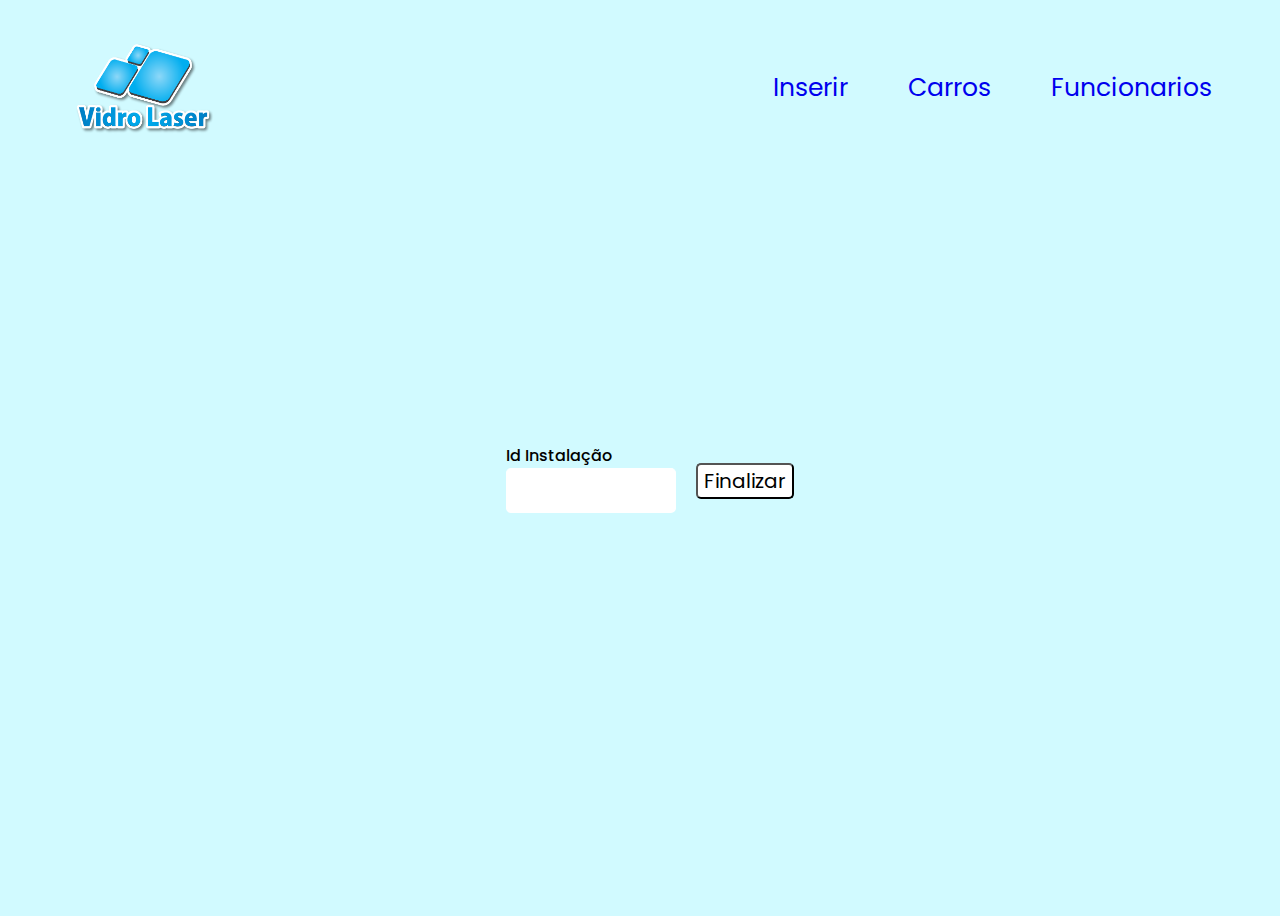
<file: layout.html>
<!DOCTYPE html>
<html lang="en">
<head>
    

    <meta charset="UTF-8">
    <meta http-equiv="X-UA-Compatible" content="IE=edge">
    <meta name="viewport" content="width=device-width, initial-scale=1.0">
    <link rel="stylesheet" href="styles/style.css ">
    <script src="script/main.js"></script>
    <script src="script/index.js"></script>
    <link rel="shortcut icon" href="icon/favicon.ico" type="image/x-icon">
    
    <link rel="apple-touch-icon" sizes="57x57" href="icon/apple-icon-57x57.png">
    <link rel="apple-touch-icon" sizes="60x60" href="icon/apple-icon-60x60.png">
    <link rel="apple-touch-icon" sizes="72x72" href="icon/apple-icon-72x72.png">
    <link rel="apple-touch-icon" sizes="76x76" href="icon/apple-icon-76x76.png">
    <link rel="apple-touch-icon" sizes="114x114" href="icon/apple-icon-114x114.png">
    <link rel="apple-touch-icon" sizes="120x120" href="icon/apple-icon-120x120.png">
    <link rel="apple-touch-icon" sizes="144x144" href="icon/apple-icon-144x144.png">
    <link rel="apple-touch-icon" sizes="152x152" href="icon/apple-icon-152x152.png">
    <link rel="apple-touch-icon" sizes="180x180" href="icon/apple-icon-180x180.png">
    <link rel="icon" type="image/png" sizes="192x192"  href="icon/android-icon-192x192.png">
    <link rel="icon" type="image/png" sizes="32x32" href="icon/favicon-32x32.png">
    <link rel="icon" type="image/png" sizes="96x96" href="icon/favicon-96x96.png">
    <link rel="icon" type="image/png" sizes="16x16" href="icon/favicon-16x16.png">
    <!-- <link rel="manifest" href="icon/manifest.json">-->
    <meta name="msapplication-TileColor" content="#ffffff">
    <meta name="msapplication-TileImage" content="/ms-icon-144x144.png">
    <meta name="theme-color" content="#ffffff">
    <title>Index</title>
   
</head> 
<body>
    <header>
        <div class="header-row row">
            <img src="images/avatar-marcadagua.png" >

            <nav>
                <ul><li><a href="index.html" >Inserir</a></li></ul>
                <ul><li><a href="#" >Carros</a></li></ul>
                <ul><li><a href="funcionarios.html" >Funcionarios</a></li></ul>
            </nav>
        </div>

    </header>
    <section>
    
    <div id="container-obras" class="obras-todo">

        <template id="obra-template">
            <div class="obra">
                <p>Nome: <span></span></p>
                <p>Carro: <span></span></p>
                <p>Pedido: <span></span></p>
                <p>Saida: <span></span></p>
                <p>ID: <span></span></p>
               
                <hr>
            </div>
            
                
        
            
        
        </template>
        
    </div>
</section>
<section>

    <div class="formulario">
        
        <form onsubmit="finalizarObra()" method="post">
        <div class="input-box">
            <label for="instalacao">Id Instalação</label>
            <input type="number" id="idInstalacao" />
        </div>
        <div>
        <button type="submit">Finalizar</button>
       
        </div>
        
        </form>

    </div>
</section>

    

    
    


    
    
    
</body>
</html>
</file>
<file: styles/style.css>
@import url('https://fonts.googleapis.com/css2?family=Poppins:wght@200;300;400;500;600;700&display=swap');
*{
  
  box-sizing: border-box;
  font-family: 'Poppins',sans-serif;
  justify-content: center;
    align-items: center;
}

/* make sure to set some focus styles for accessibility */
:focus {
    outline: 0;
}



ol, ul {
	list-style: none;
}


body{
    max-width: 100%;
    background-color: #D1FAFF;
    height: 100vh;
    right: 1000px;
    align-items: center;
    justify-content: center;
  
}
header{
    
    padding: 30px;
}

.header-row{
    display: flex;
    align-items: center;
}
.header-row  img{

    width: 150px;
    height: 100px;

}
.row{
    width: 1280px;
    max-width: 100%;
    margin: 0 auto;
    padding: 0 30px;
    justify-content: space-between;
    font-size: 25px;
    font-family: 'Segoe UI', Tahoma, Geneva, Verdana, sans-serif;
    
}

/*---------Inserir Carros Funcionarios --------------*/
nav{

    display: flex;
    justify-content: center;
    gap: 20px;
}

.formulario{
       
        height: 60vh;
        background: #D1FAFF;
        display: flex;
        justify-content: center;
        max-width: 500px;
        margin-left: 35%;
        margin-right: 35%;
        margin-top: 25px;
        
    }



.formulario form {
    display: flex;
    flex-wrap: wrap;
    max-width: 100%;
    right: 1000px;

}

.formulario .input-box{
    
    width: calc(100% / 2 - 0px);
    right: 1000px;
}

.formulario .input-box {
    display: block;
    font-weight: 500;
    margin-bottom: 5px;
    right: 1000px;
    
}

.formulario .input-box input{
    height: 45px;
    width: 100%;
    outline: none;
    border-radius: 5px;
    border: 1px solid rgb(255, 255, 255);
    padding-left: 15px;
    font-size: 16px;
    border-bottom-width: 2px;
    transition: all 0.3s ease;
 
}

form div {
    margin-top: 15px;
    padding-left: 20px;
    padding-top: 20px;
  

    
}

ul li a {
    text-decoration: none;
}

ul li a:active{
    color: black;
}

button{
   border-radius: 5px;
   font-size: 20px;
    outline: none;
    cursor: pointer;
    color:black;
    background: #ffffff;
   
}

button:hover{
background:#D1FAFF;
}

/*-----  Aqui começa o css da tela dos carros -----*/
.formularioCarros{
       
    height: 60vh;
    background: #D1FAFF;
    display: flex;
    justify-content: center;
    max-width: 500px;
    margin-left: 35%;
    margin-right: 35%;
    margin-top: 25px;
}



.formularioCarros form {
display: flex;
max-width: 100%;
right: 1000px;
}

.formularioCarros .input-box{

width: calc(100% / 2 - 0px);
right: 1000px;
}

.formularioCarros .input-box {
display: block;
font-weight: 500;
margin-bottom: 5px;
right: 1000px;
}

.formularioCarros .input-box input{
height: 45px;
width: 100%;
outline: none;
border-radius: 5px;
border: 1px solid rgb(255, 255, 255);
padding-left: 15px;
font-size: 16px;
border-bottom-width: 2px;
transition: all 0.3s ease;

}

/*-----  Aqui termina o css da tela dos carros -----*/
.obras-todo {
    display: grid;
    grid-template-columns: repeat(4, 1fr);
    
    
}
</file>
